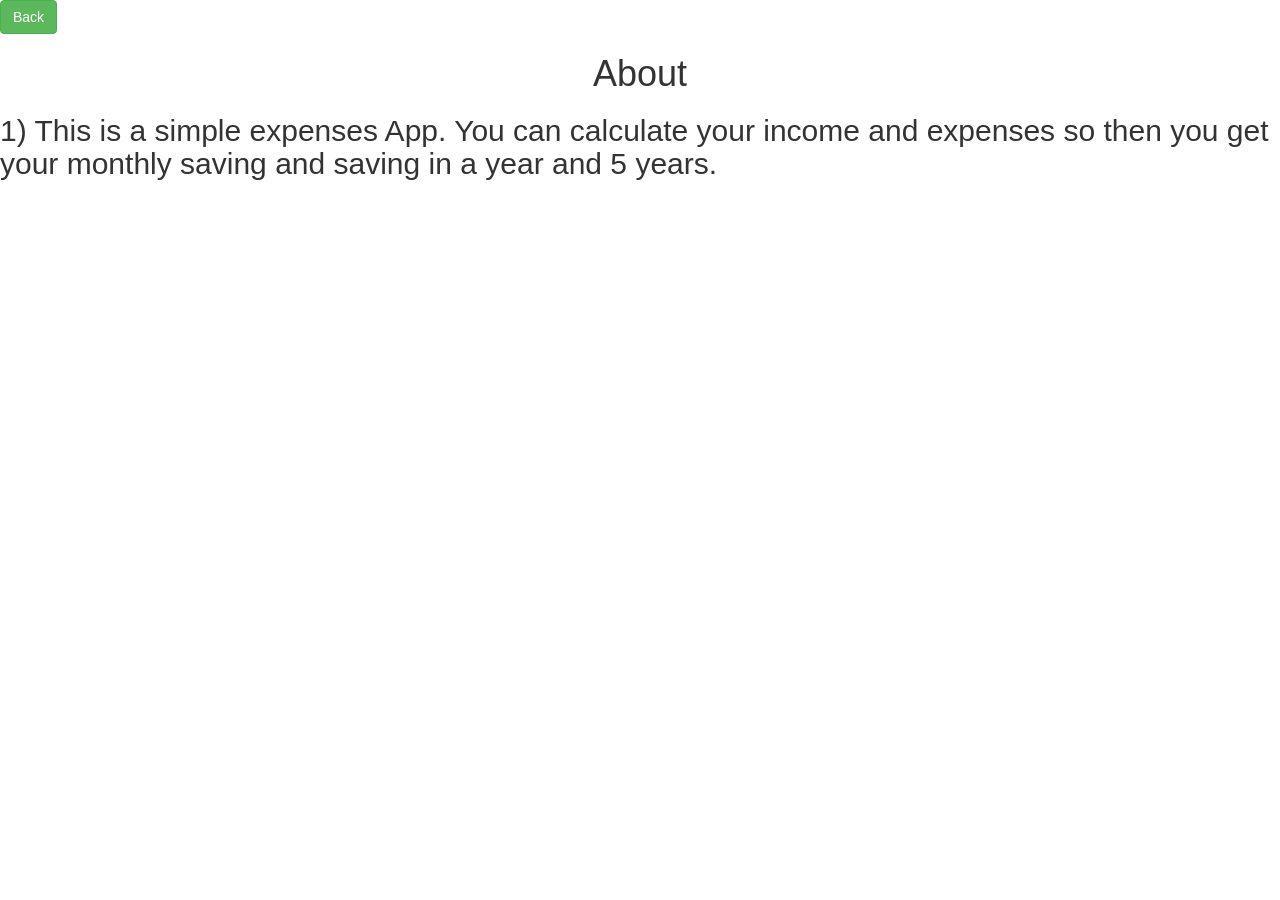
<file: About.html>
<!DOCTYPE html>

<html>
<head>
    <title>Saving calculator INR
 </title>
    <meta name="viewport" content="width=device-width, initial-scale=1">
    <link rel="stylesheet" href="https://maxcdn.bootstrapcdn.com/bootstrap/3.4.0/css/bootstrap.min.css">
    <script src="https://ajax.googleapis.com/ajax/libs/jquery/3.4.1/jquery.min.js"></script>
    <script src="https://maxcdn.bootstrapcdn.com/bootstrap/3.4.0/js/bootstrap.min.js"></script>
    <link rel="stylesheet" type="text/css" href="about.css">

    
<button class="btn btn-success"  onclick="back()">Back</button>

    <h1>About</h1>

    <h2>1) This is a simple expenses App. You can calculate your income and expenses so then you get your monthly saving and saving in a year and 5 years.</h2>


    <script src="About.js"></script>




















































</head>







































</html>
</file>
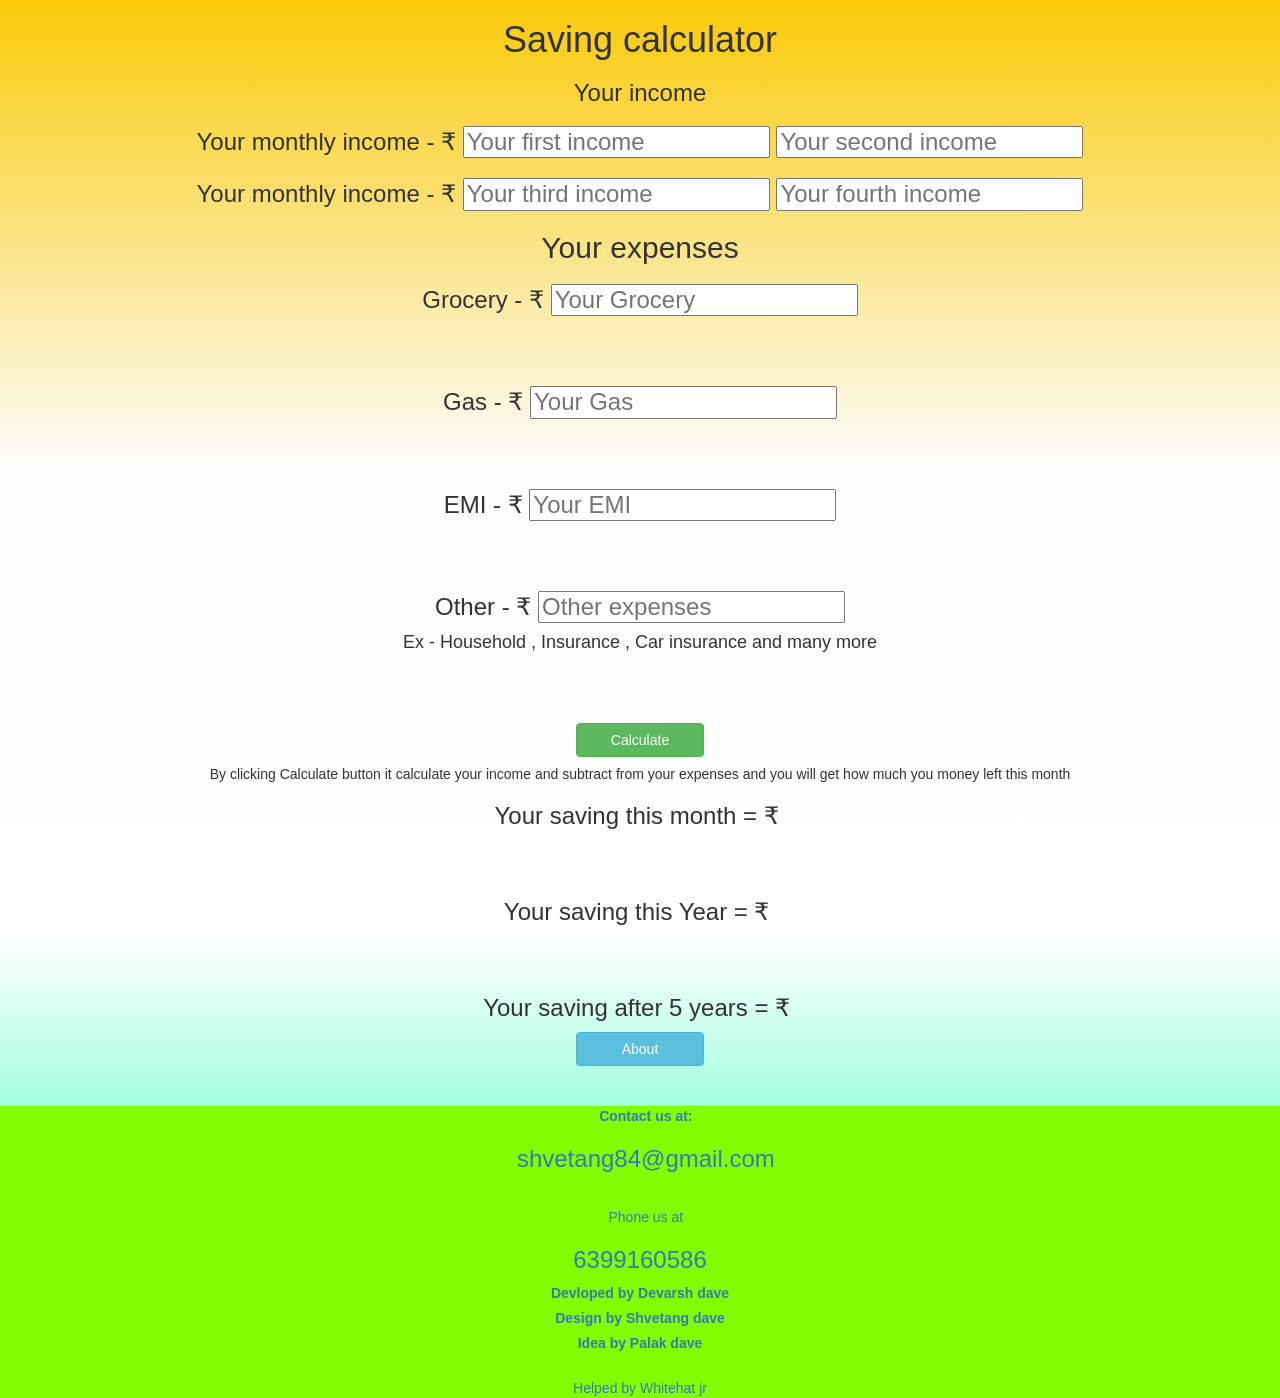
<file: Main page.html>
<!DOCTYPE html>
<body>
<html>
    
    <head>
<title>Saving calculator INR






</title>
<meta name="viewport" content="width=device-width, initial-scale=1">
<link rel="stylesheet" href="https://maxcdn.bootstrapcdn.com/bootstrap/3.4.0/css/bootstrap.min.css">
<script src="https://ajax.googleapis.com/ajax/libs/jquery/3.4.1/jquery.min.js"></script>
<script src="https://maxcdn.bootstrapcdn.com/bootstrap/3.4.0/js/bootstrap.min.js"></script>
<link rel="stylesheet" type="text/css" href="main.css">
<script src="mainn.js"></script>

</head>


    <h1>Saving calculator
       
        <h1></h1>


<h3>Your income</h3>

<h3 id="income11">Your monthly income - ₹
<input type="number" id="income1"  width="20" placeholder="Your first income"  >

<input type="number" id="income2"  width="20" placeholder="Your second income">
<br>


<h3 id="income21">Your monthly income - ₹
<input type="number" id="income3"  width="20" placeholder="Your third income">
                                      

<input type="number" id="income4"  width="20" placeholder="Your fourth income"></h3>
</input>

<h2>Your expenses</h2>



<h3 id="Grocery1">Grocery - ₹
    <input type="number" id="Grocery"  width="40" placeholder="Your Grocery">
    <br>
    </h3>
    </input>
<br>
<br>

    <h3 id="gas">Gas - ₹
        <input type="number" id="Gas"  width="40" placeholder="Your Gas">
        <br>
        </h3>
        </input>

<br>
<br>
        <h3 id="emi1">EMI - ₹
            <input type="number" id="emi"  width="40" placeholder="Your EMI">
            <br>
            </h3>
            </input>
<br>
<br>
            <h3 id="Othe1r">Other - ₹
                <input type="number" id="Other"  width="40" placeholder="Other expenses">
                <br>
                </h3>
                </input>
               
                <h4>Ex  - Household , Insurance , Car insurance and many more</h4>


        <br>
        <br>
        <br>
        <button id="Calculate" style="width:10%" class="btn btn-success" onclick="Calculate()">Calculate</button>
        <h5>By clicking Calculate button it calculate your income and subtract from your expenses and you will get how much you money left this month</h5>


               

        <h3 id="saving month">Your saving this month = ₹
          <label id="answer1"></label>
            
            </h3>
            </input>

            <br>
            <br>

            <h3 id="saving year">Your saving this Year = ₹
              <label id="year"></label>
                <br>
                </h3>
                </input>
                <br>
                <br>


                <h3 id="5 saving">Your saving after 5 years = ₹
                    <label id="5year"></label>
                    <br>
                    </h3>
                    </input>


                    <button id="About" style="width:10%" class="btn btn-info" onclick="About()">About</button>
<br>
<br>
<br>

                    <div id="info">

                    
                        <div class="contact_1">
                            
                            <a href="mailto:someone@example.com?Subject=Hello">

                                <i class="fa fa-enevlope"></i>&nbsp;&nbsp;

                             <label>Contact us at:<h3>shvetang84@gmail.com</h3>
                             </label>
                            </a>

                            <br>
                            <br>
                            <a href="#">
                                <i class="fa fa-instagram"></i>&nbsp;&nbsp;
                                Phone us at
                                <h3>6399160586</h3>

                               <label>Devloped by Devarsh dave</label> 
                               <br>

                               <label>Design by Shvetang dave</label><br>

                                <label>Idea by Palak dave</label><br>
                                <br>

                                Helped by Whitehat jr

                            </div>





































    </body>
</file>
<file: about.css>
h1{
    text-align: center;
    text-decoration: aqua;
    font-size: 250;
}
</file>
<file: main.css>
body
{
 text-align: center;
 background-image: linear-gradient(rgb(250, 202, 8),rgb(252, 252, 251),rgb(255, 255, 255),rgb(9, 252, 171));
   
}

#info{
    background-color: rgb(128, 255, 0);

}

#cont{
    float: left;
}

#sa{
    padding-right: 40px;
}
</file>
